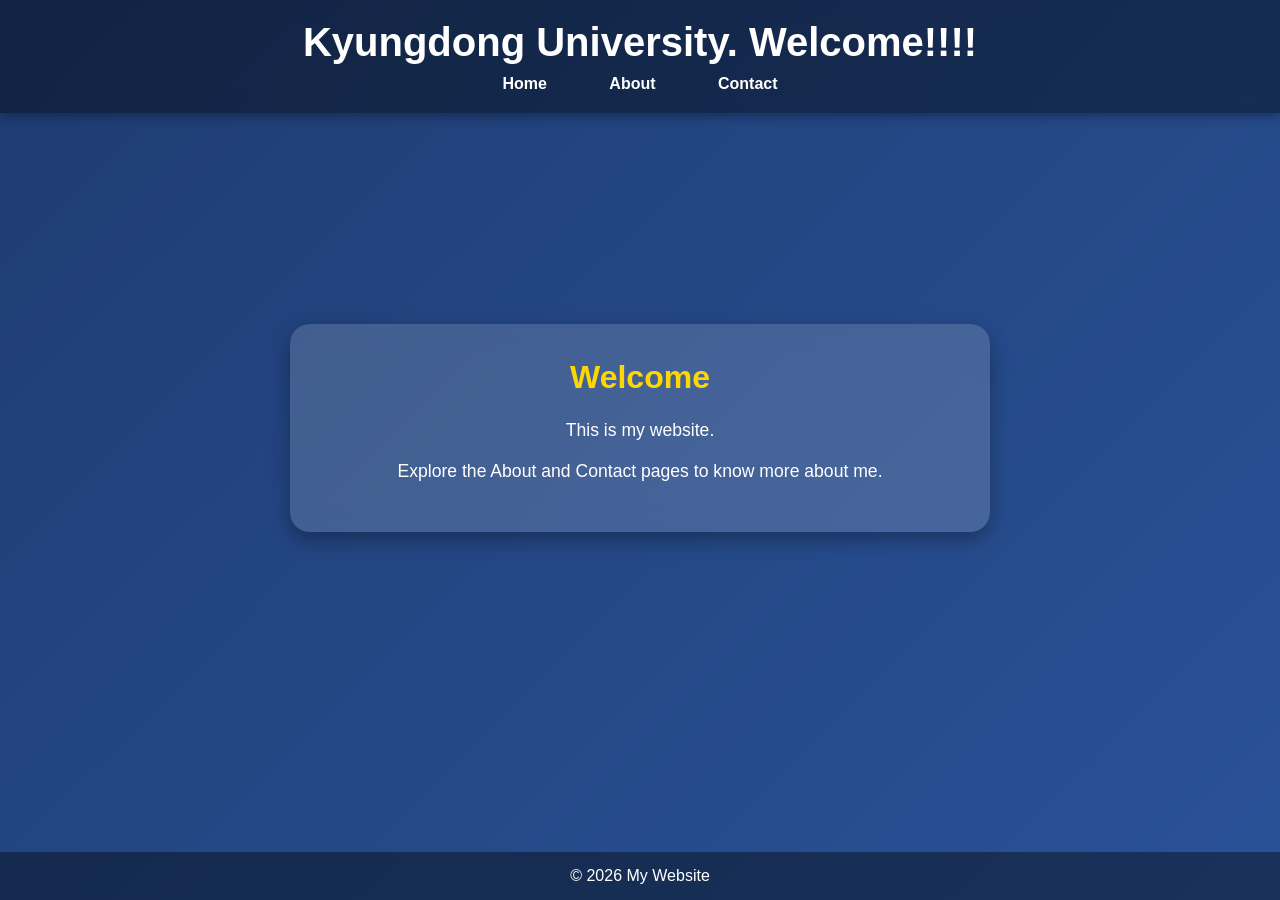
<file: index.html>
<!DOCTYPE html>
<html lang="en">
<head>
    <meta charset="UTF-8">
    <meta name="viewport" content="width=device-width, initial-scale=1.0">
    <title>Home</title>
    <link rel="stylesheet" href="style.css">
</head>
<body>
    <header>
        <h1>Kyungdong University. Welcome!!!!</h1>
        <nav>
            <a href="index.html">Home</a>
            <a href="about.html">About</a>
            <a href="contact.html">Contact</a>
        </nav>
    </header>

    <main>
        <section>
            <h2>Welcome</h2>
            <p>This is my website.</p>
            <p>Explore the About and Contact pages to know more about me.</p>
        </section>
    </main>

    <footer>
        <p>&copy; 2026 My Website</p>
    </footer>
</body>
</html>
</file>
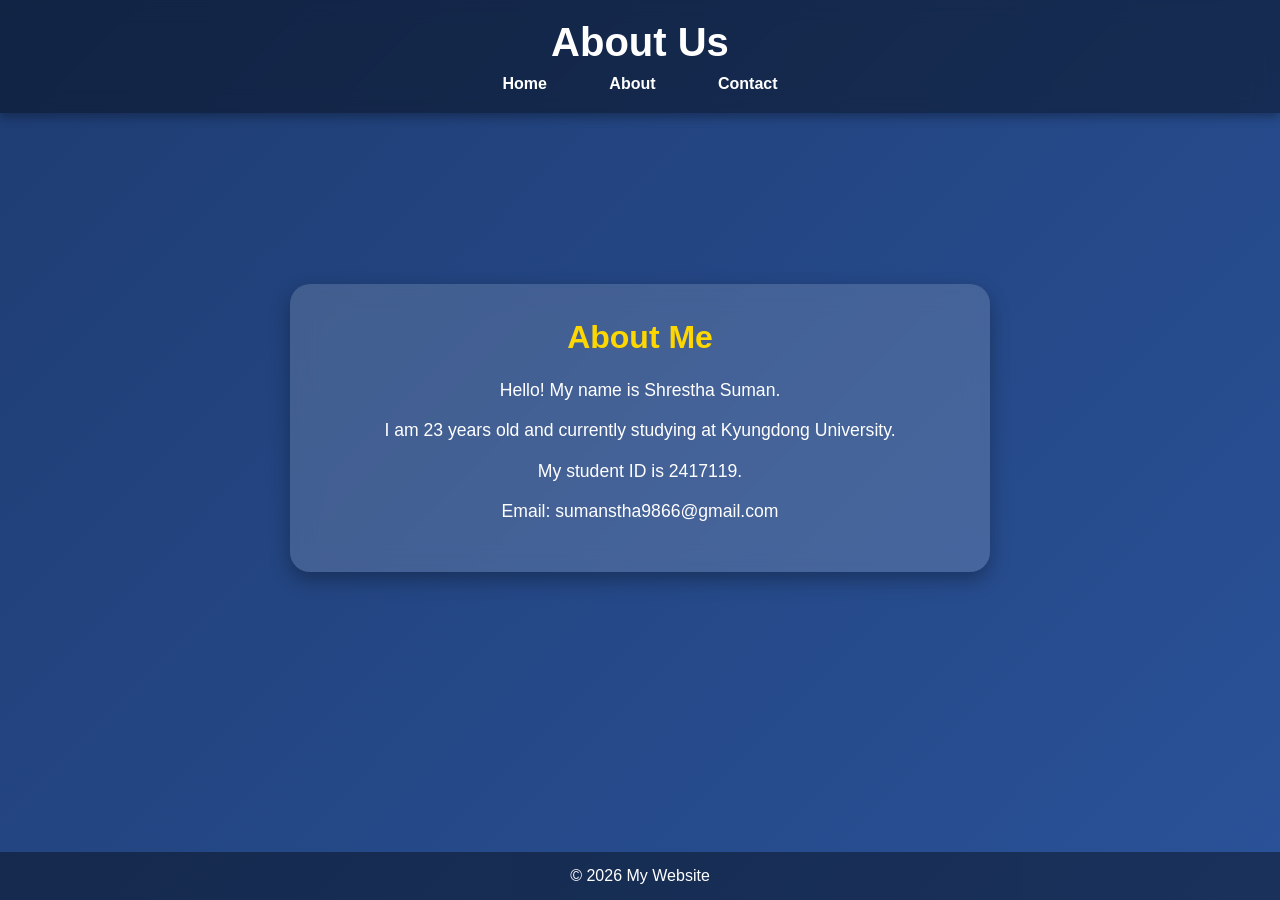
<file: about.html>
<!DOCTYPE html>

<html lang="en">
<head>
    <meta charset="UTF-8">
    <meta name="viewport" content="width=device-width, initial-scale=1.0">
    <title>About</title>
    <link rel="stylesheet" href="style.css">
</head>
<body>
    <header>
        <h1>About Us</h1>
        <nav>
            <a href="index.html">Home</a>
            <a href="about.html">About</a>
            <a href="contact.html">Contact</a>
        </nav>
    </header>

    <main>
        <section>
            <h2>About Me</h2>
            <p>Hello! My name is Shrestha Suman.</p>
            <p>I am 23 years old and currently studying at Kyungdong University.</p>
            <p>My student ID is 2417119.</p>
            <p>Email: sumanstha9866@gmail.com</p>
        </section>
    </main>

    <footer>
        <p>&copy; 2026 My Website</p>
    </footer>
</body>
</html>
</file>
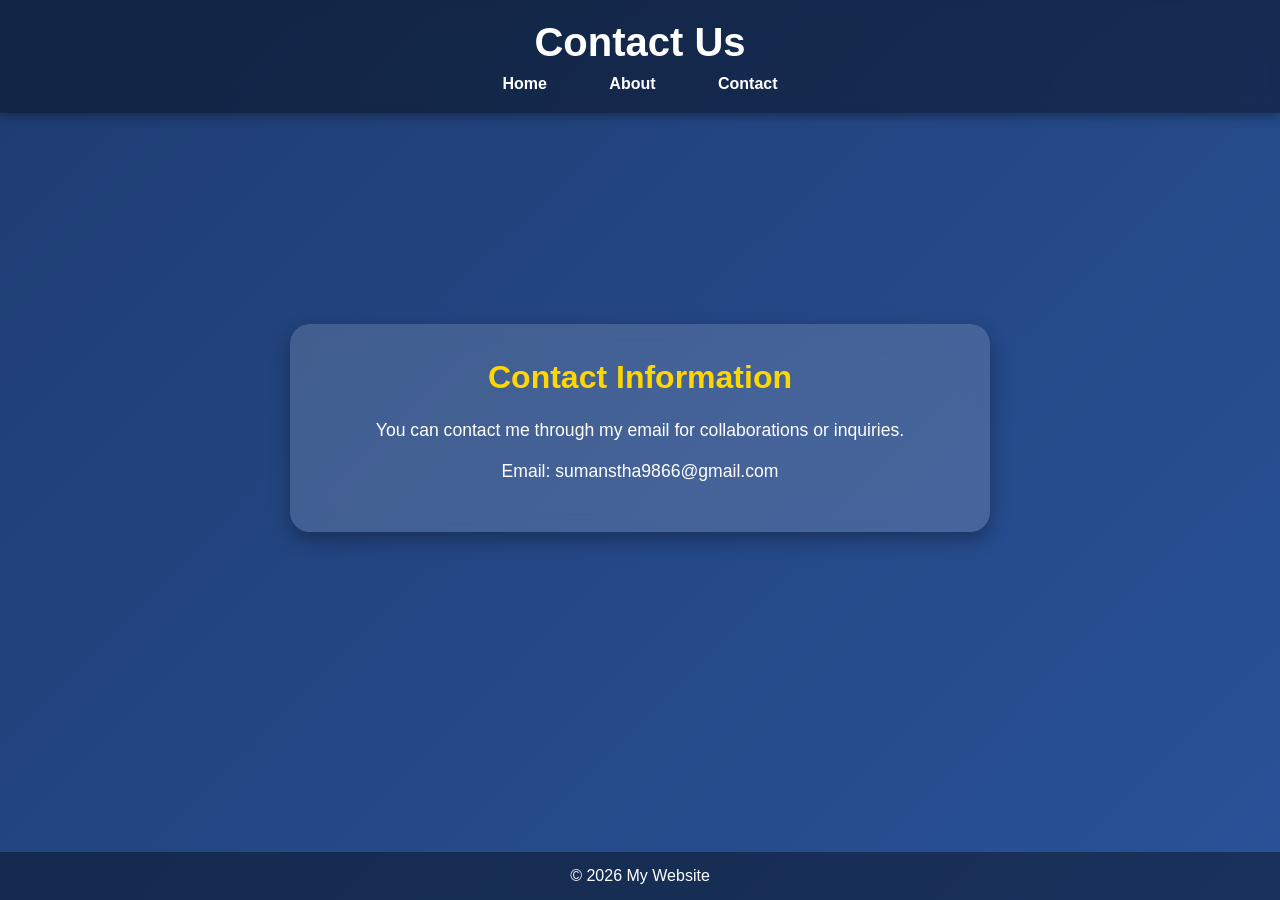
<file: contact.html>
<!DOCTYPE html>
<html lang="en">
<head>
    <meta charset="UTF-8">
    <meta name="viewport" content="width=device-width, initial-scale=1.0">
    <title>Contact</title>
    <link rel="stylesheet" href="style.css">
</head>
<body>
    <header>
        <h1>Contact Us</h1>
        <nav>
            <a href="index.html">Home</a>
            <a href="about.html">About</a>
            <a href="contact.html">Contact</a>
        </nav>
    </header>

    <main>
        <section>
            <h2>Contact Information</h2>
            <p>You can contact me through my email for collaborations or inquiries.</p>
            <p>Email: sumanstha9866@gmail.com</p>
        </section>
    </main>

    <footer>
        <p>&copy; 2026 My Website</p>
    </footer>
</body>
</html>
</file>
<file: style.css>
* {
    margin: 0;
    padding: 0;
    box-sizing: border-box;
}

body {
    font-family: Arial, sans-serif;
    background: linear-gradient(135deg, #1e3c72, #2a5298);
    color: white;
    min-height: 100vh;
}

header {
    background: rgba(0, 0, 0, 0.4);
    backdrop-filter: blur(10px);
    padding: 20px;
    text-align: center;
    box-shadow: 0 4px 10px rgba(0,0,0,0.3);
}

header h1 {
    font-size: 2.5rem;
    margin-bottom: 10px;
}

nav {
    margin-top: 10px;
}

nav a {
    color: white;
    text-decoration: none;
    margin: 0 15px;
    font-weight: bold;
    transition: 0.3s;
    padding: 8px 14px;
    border-radius: 8px;
}

nav a:hover {
    background-color: rgba(255,255,255,0.2);
    color: #ffd700;
}

main {
    display: flex;
    justify-content: center;
    align-items: center;
    min-height: 70vh;
    padding: 20px;
}

section {
    background: rgba(255, 255, 255, 0.15);
    backdrop-filter: blur(12px);
    padding: 35px;
    border-radius: 20px;
    max-width: 700px;
    width: 100%;
    text-align: center;
    box-shadow: 0 8px 20px rgba(0,0,0,0.3);
}

section h2 {
    font-size: 2rem;
    margin-bottom: 20px;
    color: #ffd700;
}

section p {
    font-size: 1.1rem;
    margin: 12px 0;
    line-height: 1.6;
}

footer {
    background: rgba(0, 0, 0, 0.4);
    color: white;
    text-align: center;
    padding: 15px;
    width: 100%;
    position: fixed;
    bottom: 0;
    left: 0;
}
</file>
